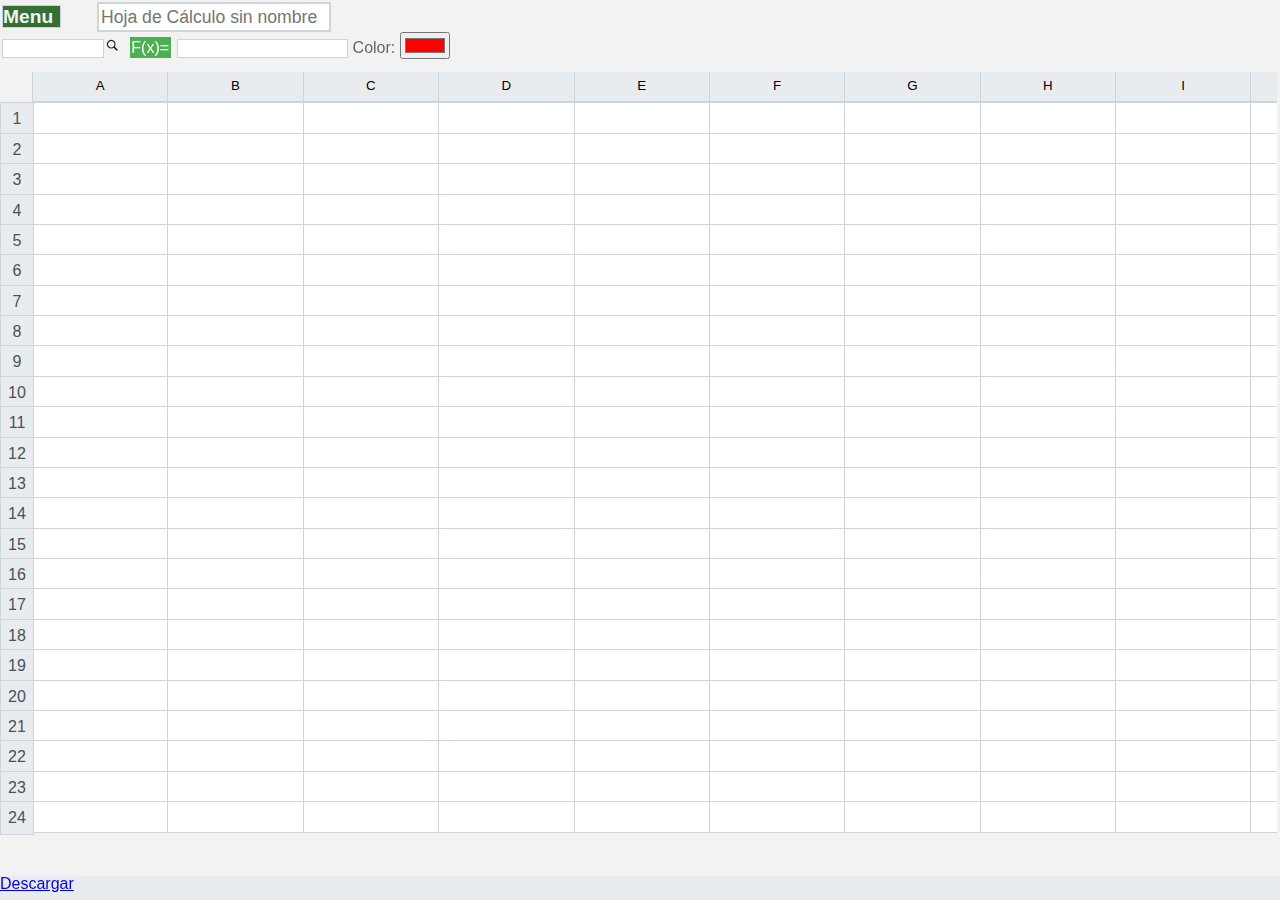
<file: index.html>
<!DOCTYPE html>
<html>
<head>
	<!-- <meta name="viewport" content="width=500, initial-scale=1"> -->
	<!-- <script src="https://code.jquery.com/jquery-3.4.1.min.js" type="text/javascript"></script> -->
	<meta http-equiv="Content-Type" content="text/html; charset=UTF-8" />
	<meta name="viewport" content="width=device-width, initial-scale=1, shrink-to-fit=no">
	
	
<link rel="stylesheet" type="text/css" href="css/stylecelda.css">
	<title>Mi Tabla</title>
</head>

<body>
	<header id="titulo-menu" >
		<div id="menuinit">
			<div class="t1">
			<span id="menumain">
				<input type="checkbox" id="check">
				<label for="check" class="icon-menu">Menu</label>
			</span>
				<input type="text" id="namedoc" value="" onchange="namechange()" placeholder="Hoja de C&aacute;lculo sin nombre">				
			</div>
			<div class="t1">
				<input type="text" maxlength="26" id="selecto" pattern="^[A-Za-z0-9]+:?[A-Za-z0-9]+=?[a-z]{1,13}">
				<button type="submit" 
				style="background-color:transparent; border-color:transparent; margin-left: -0.4em;"> 
					<img src="icons/search.png" height="16px"/>
				  </button>
				<button id="funcioN">F(x)=</button>
				<input type="text" id="selecval" maxlength="255">
				<label for="colorCelda">Color:</label>
				<input type="color" value="#ff0000" id="colorCelda">
				
			</div>


		</div>		
	</header><!-- /header -->
	<nav class="menu">
					<ul>
						<li>Cuenta</li>
						<li>Detalles</li>
						<li>Nuevo</li>
						<li>Chat</li>
						<li>Ayuda</li>
						<li>Eliminar</li>
						<li>Salir</li>
					</ul>
				</nav>
	<div id="hoja">	
		<script src="js/inicio.js" charset="utf-8"></script>
			<script src="js/main.js" charset="utf-8"></script>
			<script src="js/celdakeydown.js" charset="utf-8"></script>

		</div>
		<script>
			var menu = document.querySelector(".menu");
			var inimenu = document.getElementById("check");
			inimenu.addEventListener("change", function(){
				menu.style.width=inimenu.checked?'12rem':'0rem';		
			});
		</script>
			
	<footer id="pieInfo">
		<a href="#" id="link" download="contenido.txt">Descargar</a>
	</footer>
</body>
</html>
<!-- user godaddy devanwilk
caGab_yhRpo70 -->
</file>
<file: css/stylecelda.css>
body {
	margin:0;
	font-family: Helvetica, Arial, sans-serif;
	color: #666;
	background: #f2f2f2; 
	font-size: 1em;
	line-height: 1em;
	padding-top: 4.5rem; /* Relleno superior igual a la altura de la cabecera*/
}
#titulo-menu{
	height: 4.5rem;
	width:100%;
	left:0;
	top:0;
	position: fixed;
}
#menuinit{
	display: block;
}
.t1{
	white-space: nowrap;
}
#searchN{
	margin-left: -2em;
}

#namedoc{
	line-height: 1.5rem;
	border:2px solid #ced4da;
	margin-top: .1rem;
	margin-left: 2.1rem;
	font-size: 1.1rem
}
#menuinit button{
background-color: #4CAF50; /* Green */
 border: none;
  color: white;
  padding: .1rem;
  text-align: center;
  text-decoration: none;
  display: inline-block;
  font-size: 1rem;
  margin: 2px;
  width: auto
}

#check{
	display: none;
}
#menumain{
	color: #f2f2f2;
	background-color: #356F34;
	width: 4rem;
	line-height: 1.6rem;
	border:1px solid #ced4da;
	font-size: 1.2rem;
	font-weight: 700;
	margin-left: 2px;
	margin-right: 2px;
	padding-right: 2px;
	padding-right: 2px;

}

.menu{
	
	position: fixed;
	z-index: 6;
	top:2.5rem;
	left: 0rem;
	width: 0rem;
	height: 20rem;
	background-color: #2D3E50;
	overflow: hidden;
	transition: all 360ms cubic-bezier(1,0,0,1);
	transition-timing-function: cubic-bezier(1,0,0,1);
	
}
.menu li{
	list-style: none;
	padding: .5rem;
	color:#fff;
	cursor: pointer;
	transition: all 300ms;
	display: block;
}
.menu li:hover{
	background:rgba(0,0,0,0.2);

}
#selecto{
	font-size: .8rem;
	margin-left: 2px;
	width: 6rem;
	background-color: #fff;
	border:1px solid #ced4da;
	size: 13

}
#selecval{
	font-size: .8rem;
	background-color: #fff;
	border:1px solid #ced4da;
	size: 13
}

#hoja{
	position: absolute;
	left: 0px;
	top:4.5rem;
	display: inline-block;
	overflow: scroll;
	width: 99.8%;
}



.grupoDiv{
				position: relative;
				display:inline-block;
				align-items:start;
				white-space:nowrap;
				margin-bottom:-1px;
				font-size:1rem;
				width: 100%;
}

#gf0{
	position: relative;
top: -2px;
z-index: 2;
margin-top: 0rem;
}

.numeroFila{
				position: absolute;
				z-index: 1;
				display: inline-table;
				align-items:stretch;
				font-weight:400;
				line-height:2rem;
				color:#495057;
				text-align:center;
				background-color:#e9ecef;
				border:1px solid #ced4da;
				width: 2rem
			
			}
			
.grilla{
	position: relative;
	left: 2rem;
	}
.celda{
	display: inline-block;
	font-weight:400;
	line-height:1.5rem;
	margin-right: -1px;
	margin-bottom: -1px;
	border:1px solid #ced4da;
	padding: .2rem;
	width:8rem;

}
.celda:focus{
		color:#495057;
		background-color:#fff;
		border-color:#80bdff;
		outline:0;
		box-shadow:inset 0 0 0 .2rem rgba(0,123,255,.25)
	}
.cabecera{
	position: relative;
	display: inline;
	text-align: center;
	background-color:#e9ecef;
	border:1px solid #ced4da
}
#pieInfo{
	position: fixed;
	left:0;
	bottom:0;
	font-size: 1rem;
	line-height: 1rem;
	color: #666;
	background: #e9ecef; 
	padding-bottom: .5rem;
	width:100%
}
</file>
